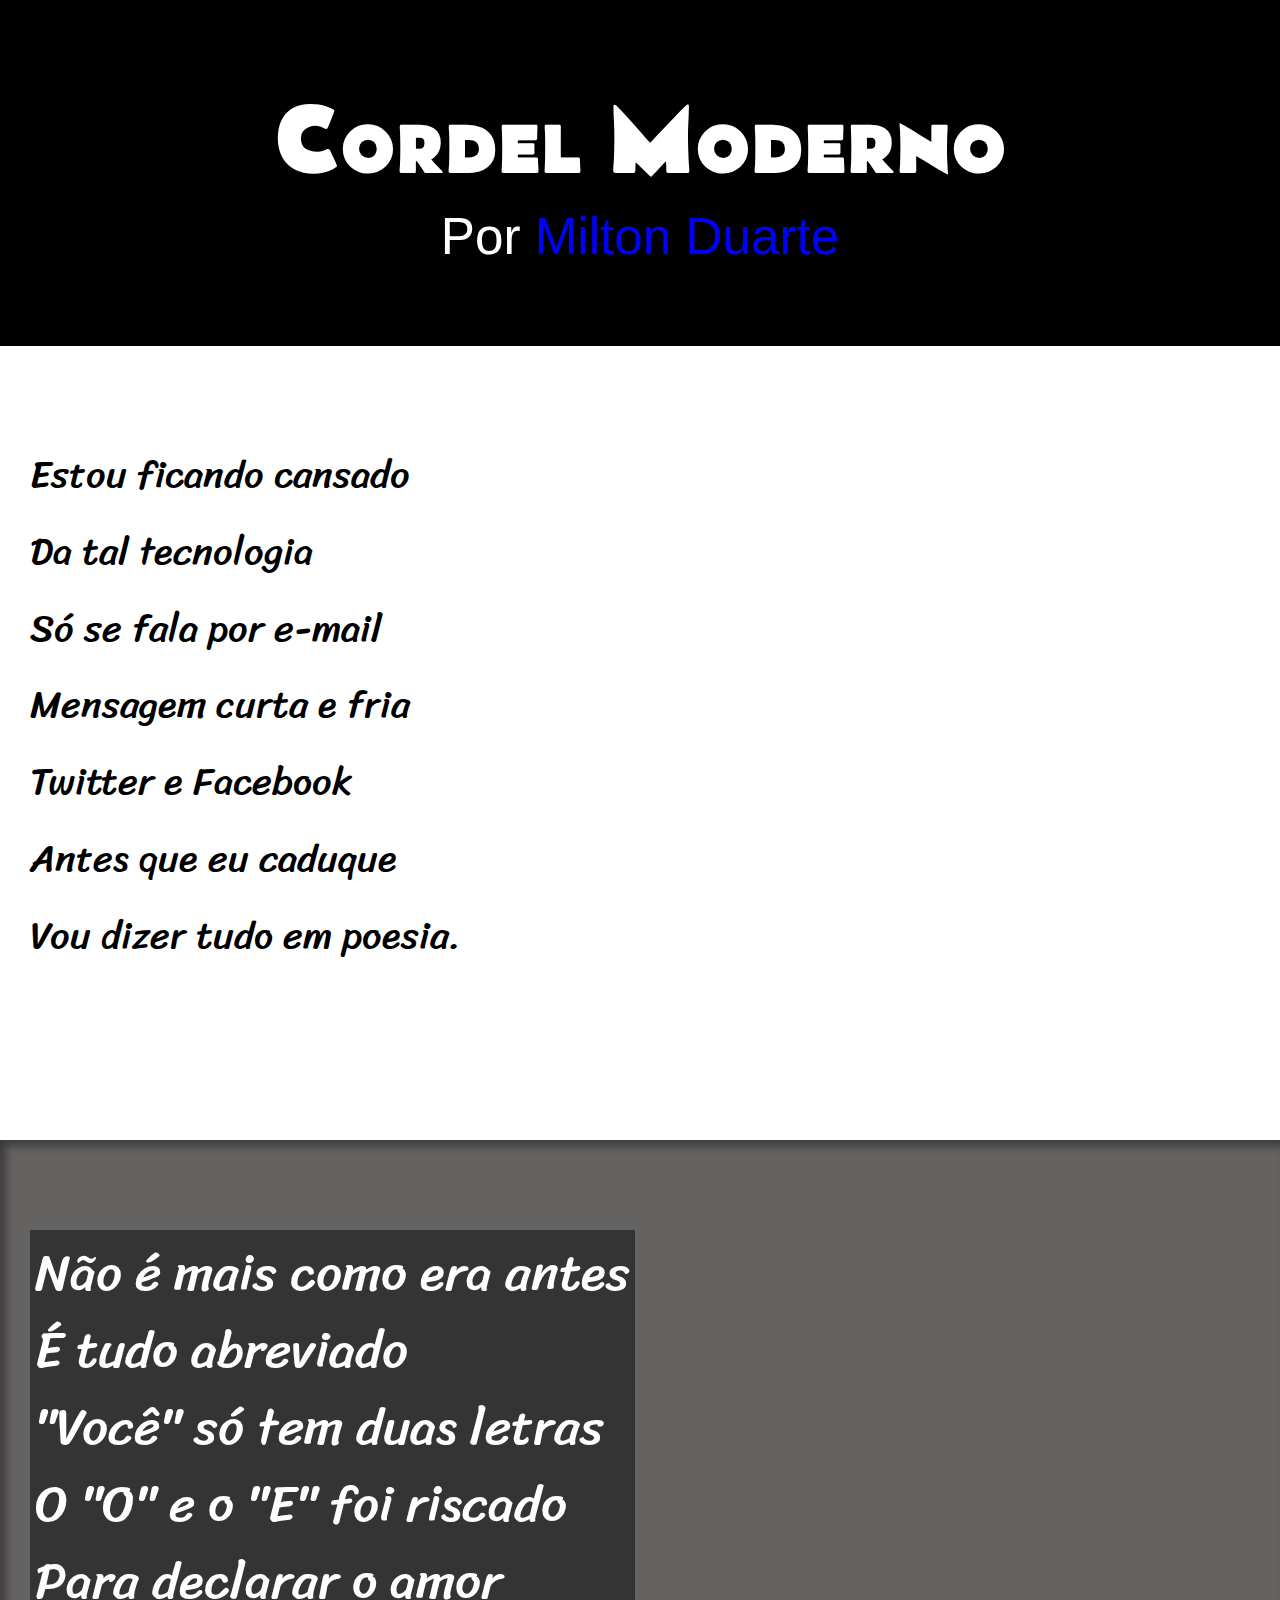
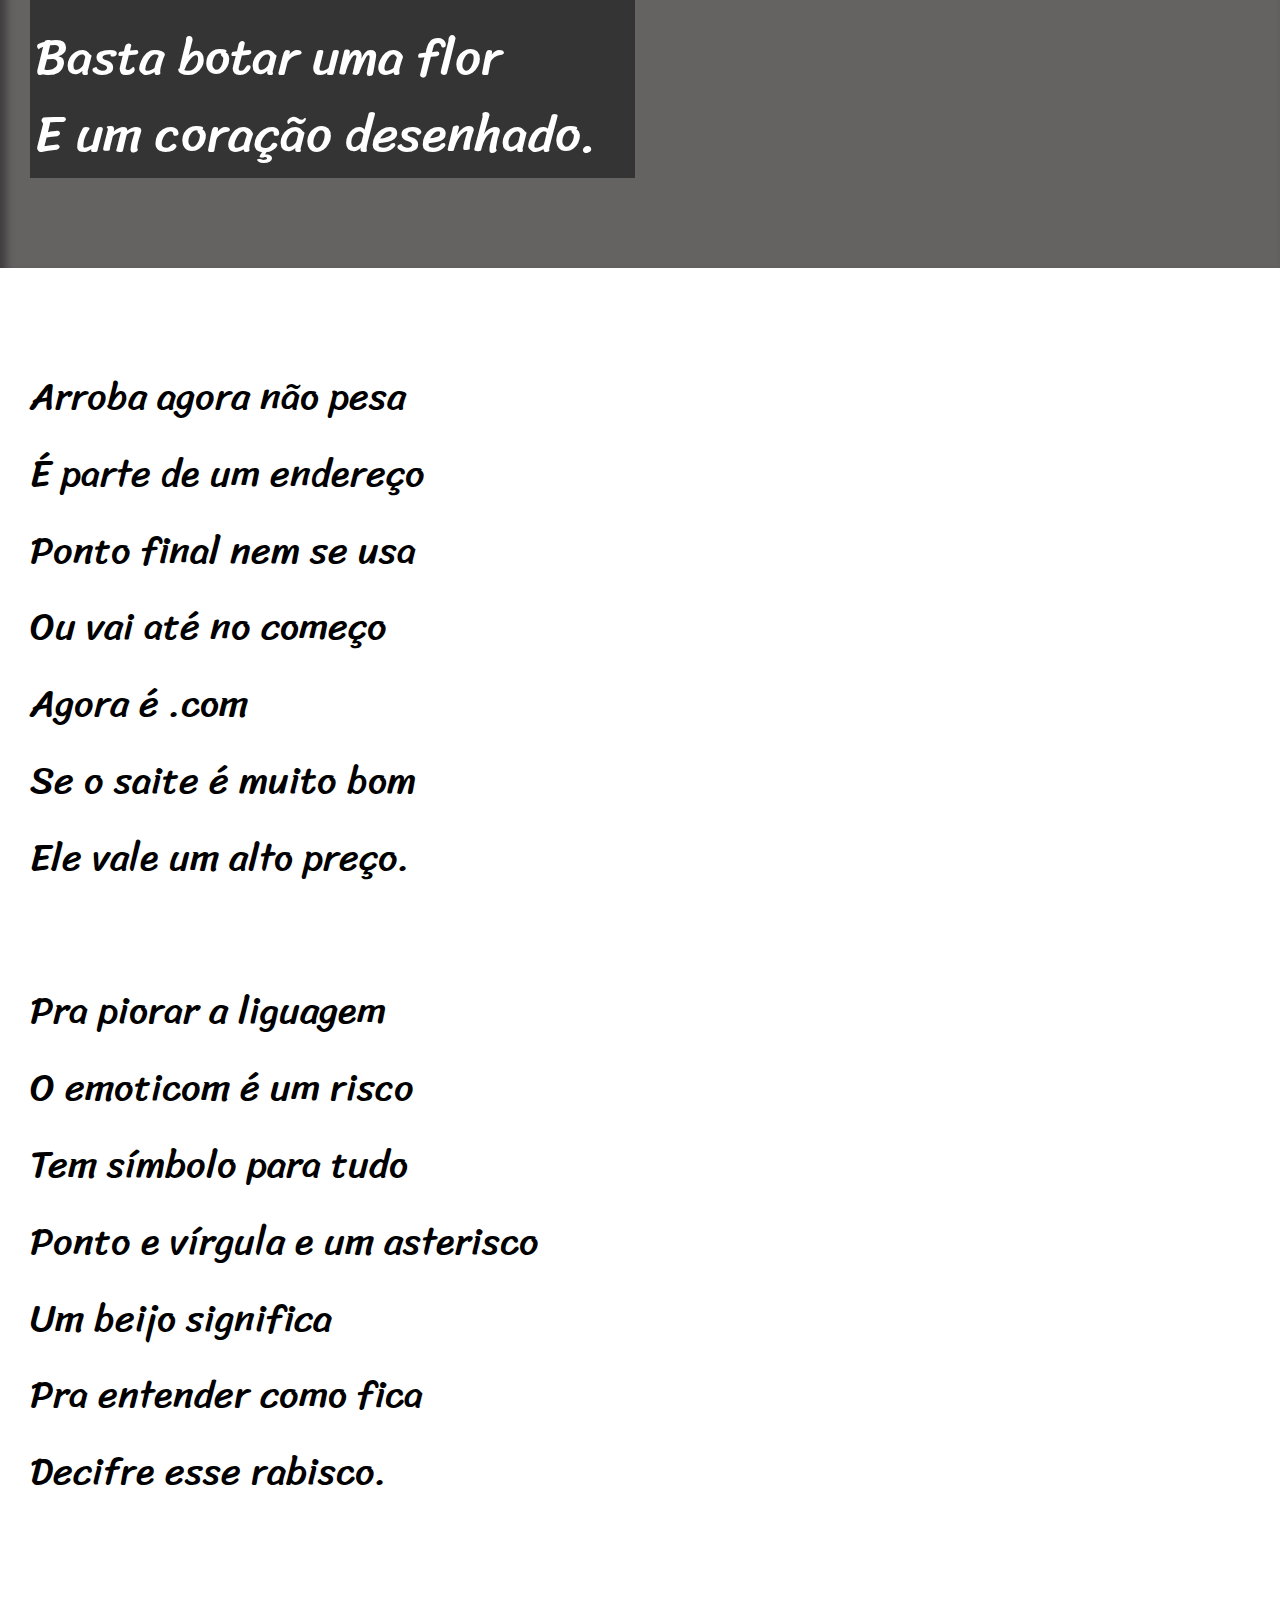
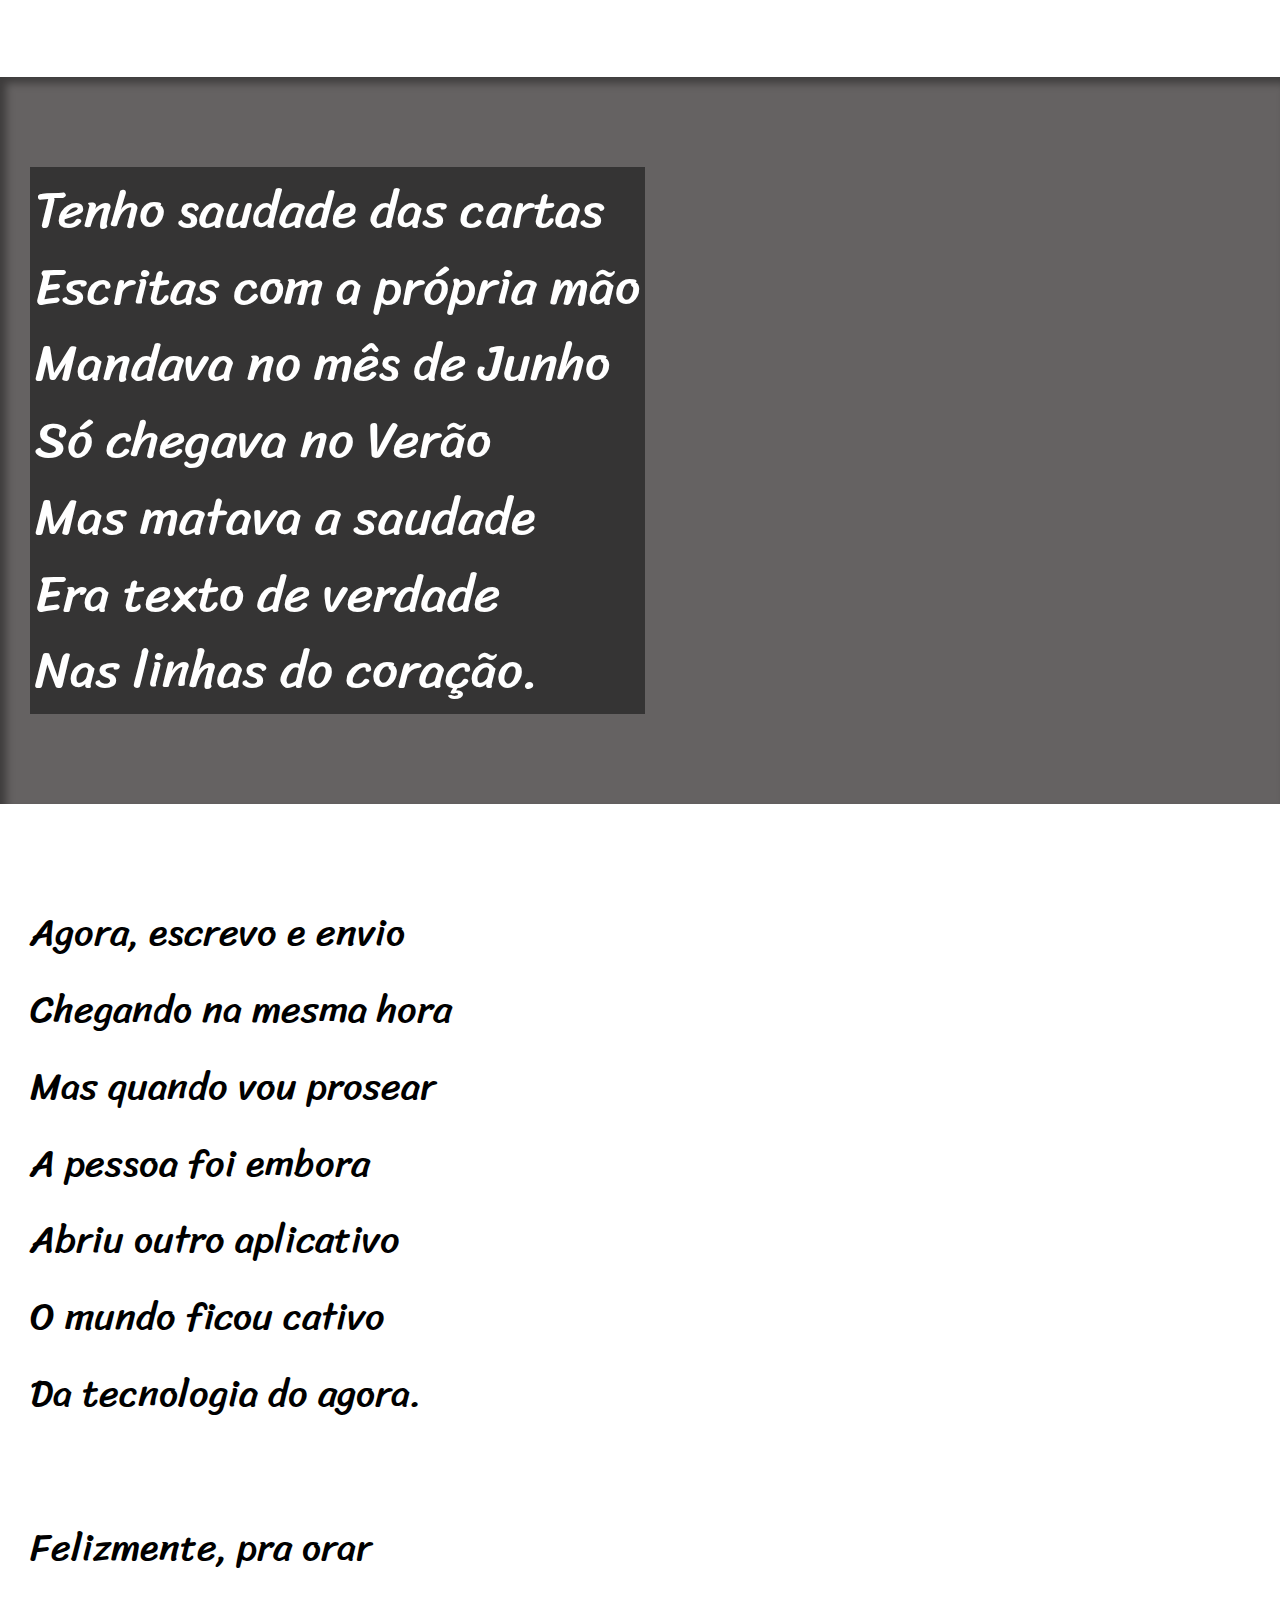
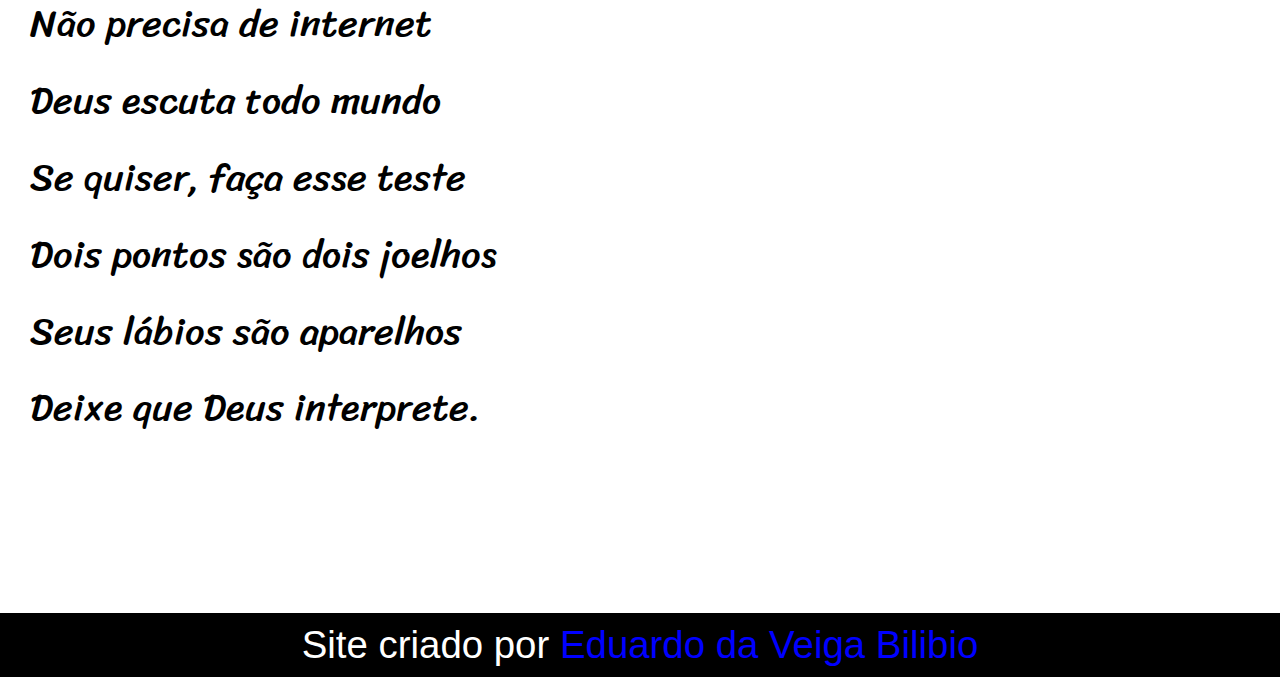
<file: index.html>
<!DOCTYPE html>
<html lang="pt-br">
<head>
    <meta charset="UTF-8">
    <title>Poesias Maia</title>
    <meta name="viewport" content="width=device-width, initial-scale=1.0">
    <link rel="stylesheet" href="estilo.css">
</head>
<body>
    <header>
        <h1>Cordel Moderno</h1>
        <p>Por <a href="https://www.recantodasletras.com.br/poesias/3186743" target="_blank">Milton Duarte</a></p>
    </header>

    <section class="normal">
        <p>
            Estou ficando cansado<br>
            Da tal tecnologia<br>
            Só se fala por e-mail<br>
            Mensagem curta e fria<br>
            Twitter e Facebook<br>
            Antes que eu caduque<br>
            Vou dizer tudo em poesia.<br>
        </p>
    </section>

    <section class="imagem" id="img01">
        <p>
            Não é mais como era antes<br>
            É tudo abreviado<br>
            "Você" só tem duas letras<br>
            O "O" e o "E" foi riscado<br>
            Para declarar o amor<br>
            Basta botar uma flor<br>
            E um coração desenhado.<br>
        </p>
    </section>

    <section class="normal">
        <p>
            Arroba agora não pesa<br>
            É parte de um endereço<br>
            Ponto final nem se usa<br>
            Ou vai até no começo<br>
            Agora é .com<br>
            Se o saite é muito bom<br>
            Ele vale um alto preço.<br>
        </p>

        <p>
            Pra piorar a liguagem<br>
            O emoticom é um risco<br>
            Tem símbolo para tudo<br>
            Ponto e vírgula e um asterisco<br>
            Um beijo significa<br>
            Pra entender como fica<br>
            Decifre esse rabisco.<br>
        </p>
    </section>

    <section class="imagem" id="img02">
        <p>
            Tenho saudade das cartas<br>
            Escritas com a própria mão<br>
            Mandava no mês de Junho<br>
            Só chegava no Verão<br>
            Mas matava a saudade<br>
            Era texto de verdade<br>
            Nas linhas do coração.<br>
        </p>
    </section>

    <section class="normal">
        <p>
            Agora, escrevo e envio<br>
            Chegando na mesma hora<br>
            Mas quando vou prosear<br>
            A pessoa foi embora<br>
            Abriu outro aplicativo<br>
            O mundo ficou cativo<br>
            Da tecnologia do agora.<br>
        </p>
        <p>
            Felizmente, pra orar<br>
            Não precisa de internet<br>
            Deus escuta todo mundo<br>
            Se quiser, faça esse teste<br>
            Dois pontos são dois joelhos<br>
            Seus lábios são aparelhos<br>
            Deixe que Deus interprete.<br>
        </p>
    </section>

    <footer>
        <p>Site criado por <a href="https://github.com/Eduardo-Bilibio" target="_blank">Eduardo da Veiga Bilibio</a></p>
    </footer>
</body>
</html>
</file>
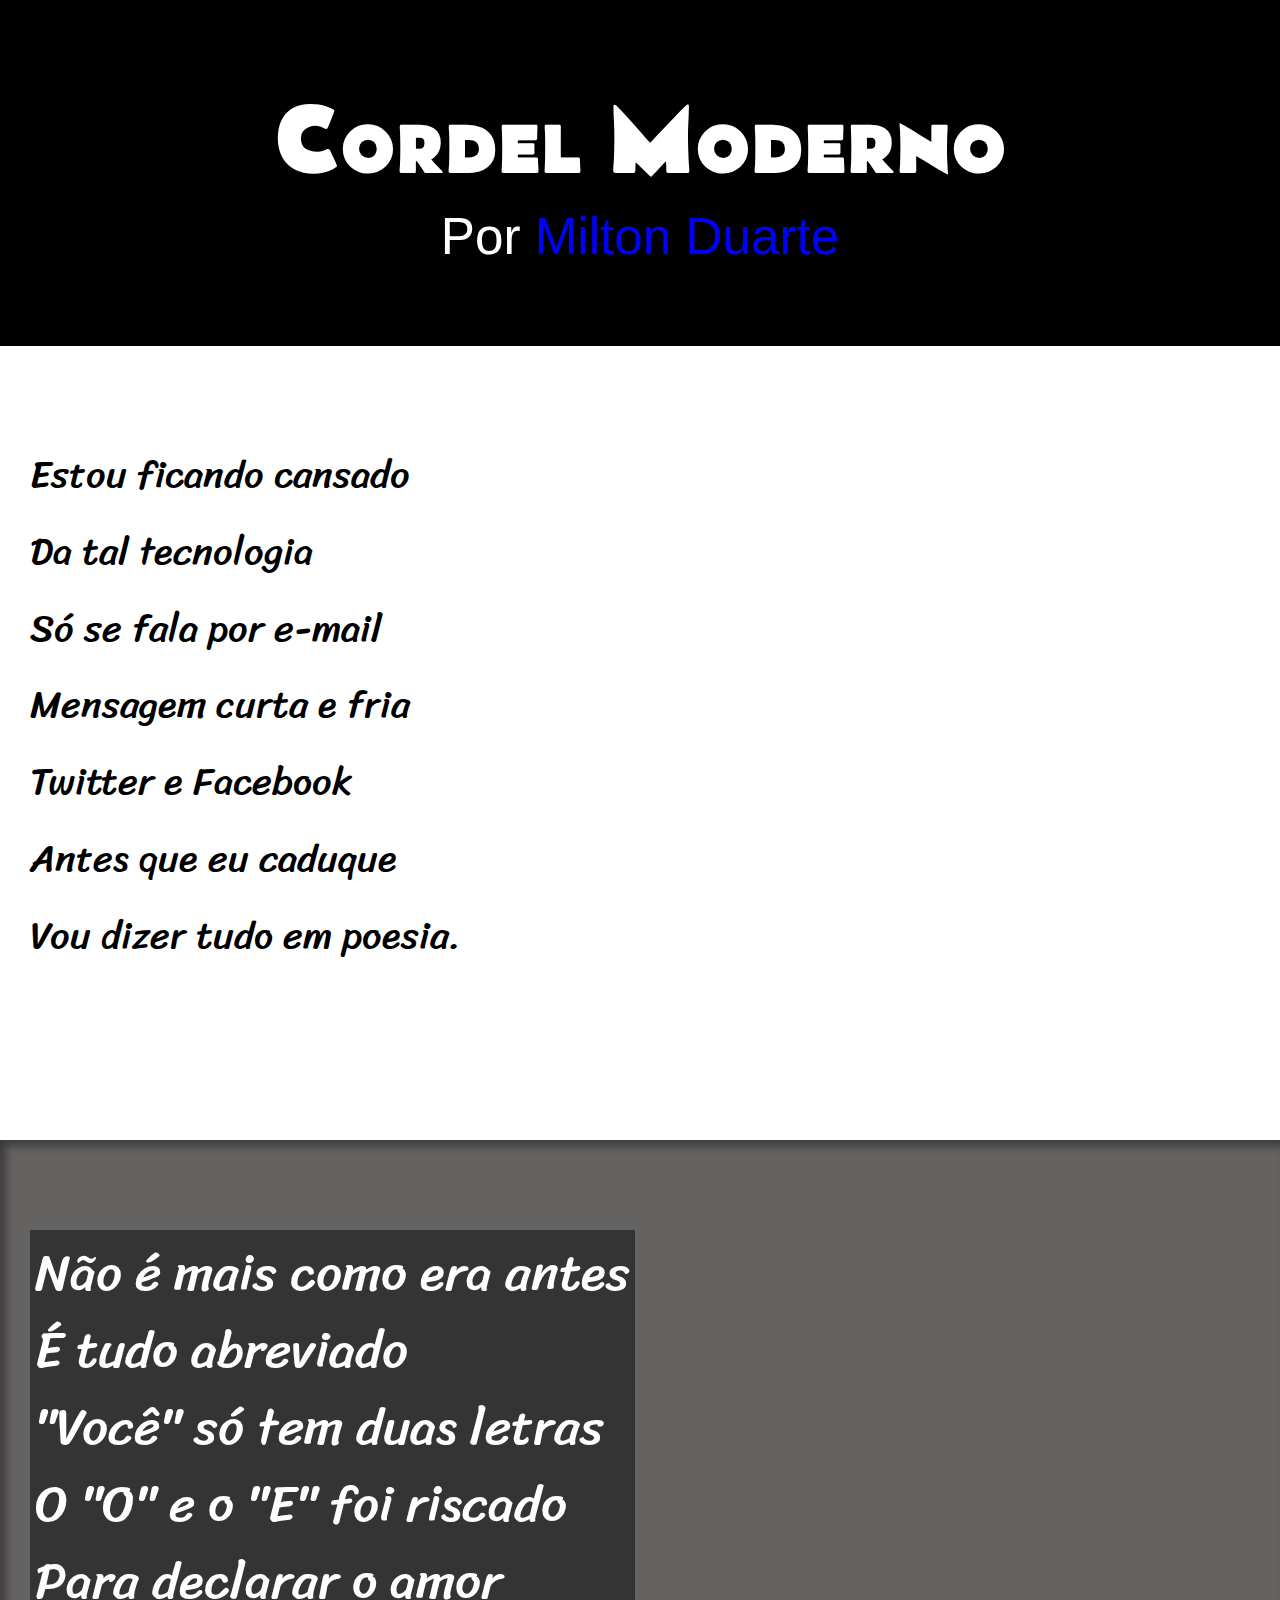
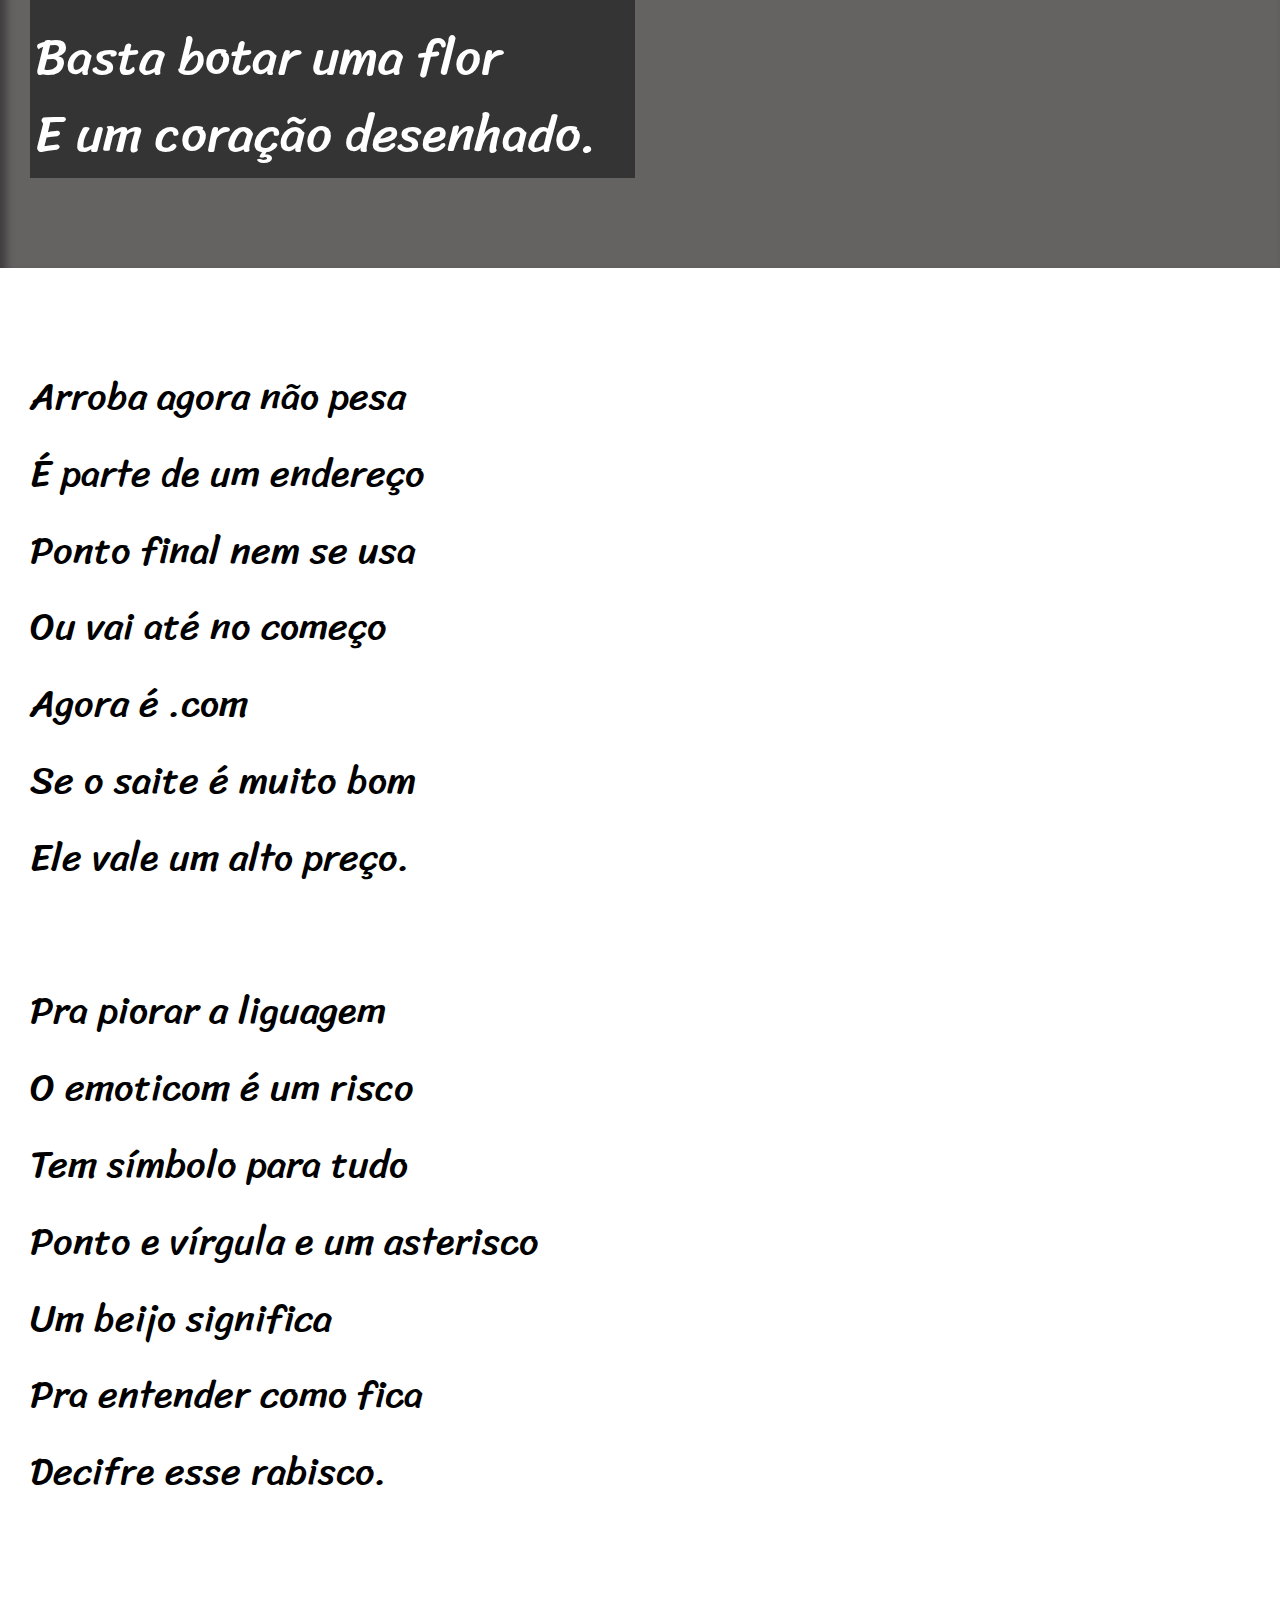
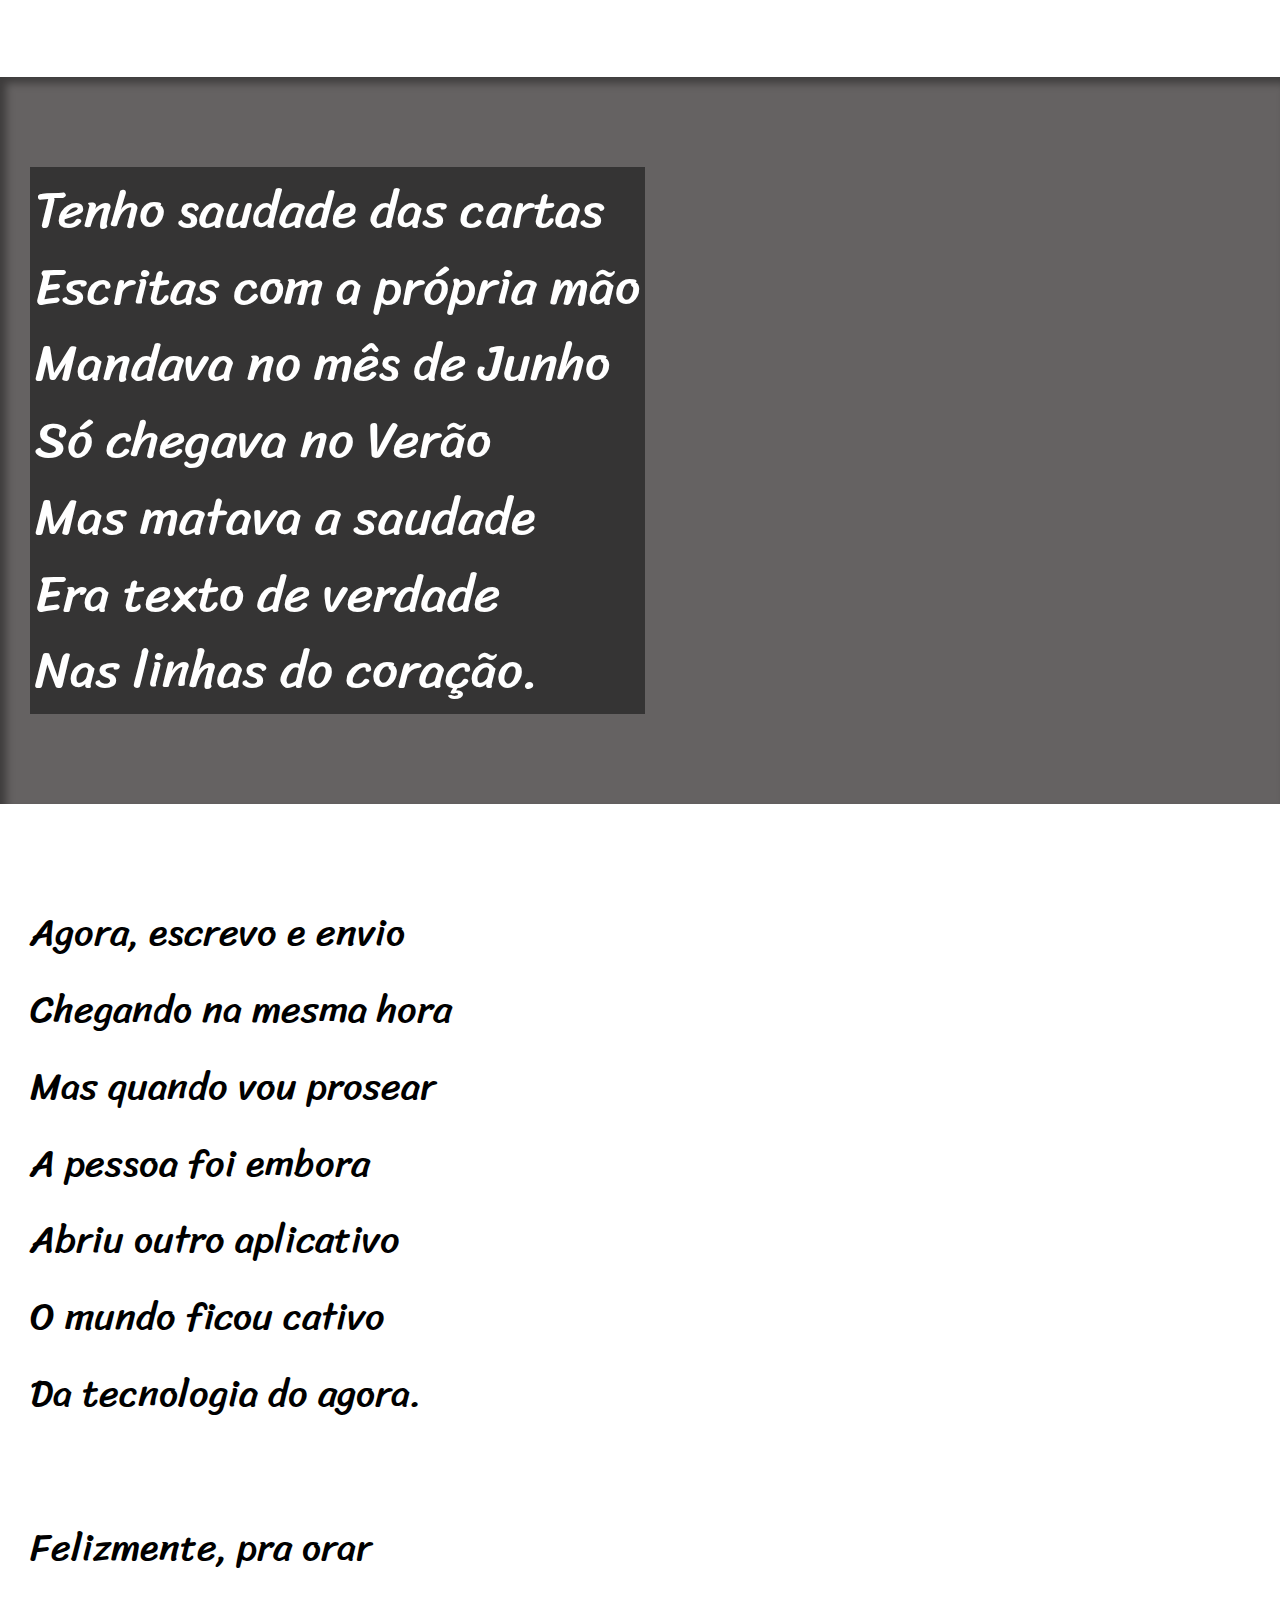
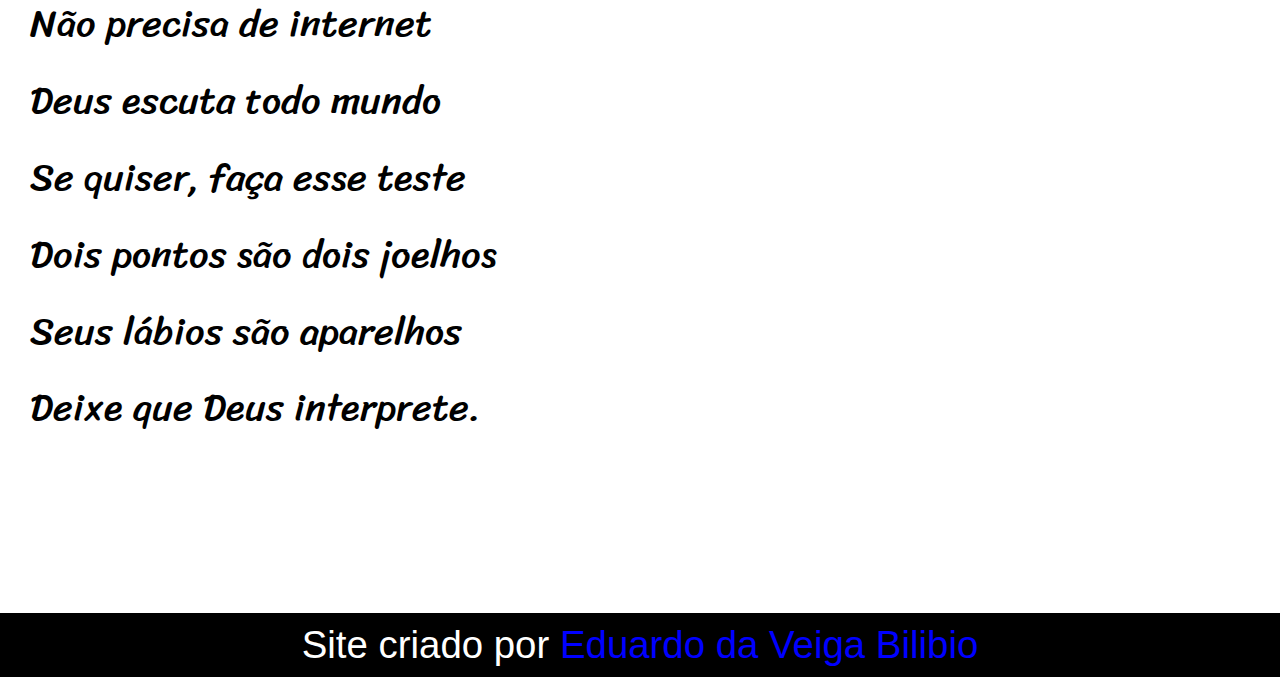
<file: desafiocordel.html>
<!DOCTYPE html>
<html lang="pt-br">
<head>
    <meta charset="UTF-8">
    <title>Poesias Maia</title>
    <meta name="viewport" content="width=device-width, initial-scale=1.0">
    <link rel="stylesheet" href="estilo.css">
</head>
<body>
    <header>
        <h1>Cordel Moderno</h1>
        <p>Por <a href="https://www.recantodasletras.com.br/poesias/3186743" target="_blank">Milton Duarte</a></p>
    </header>

    <section class="normal">
        <p>
            Estou ficando cansado<br>
            Da tal tecnologia<br>
            Só se fala por e-mail<br>
            Mensagem curta e fria<br>
            Twitter e Facebook<br>
            Antes que eu caduque<br>
            Vou dizer tudo em poesia.<br>
        </p>
    </section>

    <section class="imagem" id="img01">
        <p>
            Não é mais como era antes<br>
            É tudo abreviado<br>
            "Você" só tem duas letras<br>
            O "O" e o "E" foi riscado<br>
            Para declarar o amor<br>
            Basta botar uma flor<br>
            E um coração desenhado.<br>
        </p>
    </section>

    <section class="normal">
        <p>
            Arroba agora não pesa<br>
            É parte de um endereço<br>
            Ponto final nem se usa<br>
            Ou vai até no começo<br>
            Agora é .com<br>
            Se o saite é muito bom<br>
            Ele vale um alto preço.<br>
        </p>

        <p>
            Pra piorar a liguagem<br>
            O emoticom é um risco<br>
            Tem símbolo para tudo<br>
            Ponto e vírgula e um asterisco<br>
            Um beijo significa<br>
            Pra entender como fica<br>
            Decifre esse rabisco.<br>
        </p>
    </section>

    <section class="imagem" id="img02">
        <p>
            Tenho saudade das cartas<br>
            Escritas com a própria mão<br>
            Mandava no mês de Junho<br>
            Só chegava no Verão<br>
            Mas matava a saudade<br>
            Era texto de verdade<br>
            Nas linhas do coração.<br>
        </p>
    </section>

    <section class="normal">
        <p>
            Agora, escrevo e envio<br>
            Chegando na mesma hora<br>
            Mas quando vou prosear<br>
            A pessoa foi embora<br>
            Abriu outro aplicativo<br>
            O mundo ficou cativo<br>
            Da tecnologia do agora.<br>
        </p>
        <p>
            Felizmente, pra orar<br>
            Não precisa de internet<br>
            Deus escuta todo mundo<br>
            Se quiser, faça esse teste<br>
            Dois pontos são dois joelhos<br>
            Seus lábios são aparelhos<br>
            Deixe que Deus interprete.<br>
        </p>
    </section>

    <footer>
        <p>Site criado por <a href="https://github.com/Eduardo-Bilibio" target="_blank">Eduardo da Veiga Bilibio</a></p>
    </footer>
</body>
</html>
</file>
<file: estilo.css>
@charset "UTF-8";

@import url('https://fonts.googleapis.com/css2?family=Bebas+Neue&family=Belanosima&family=Marck+Script&family=Passion+One&family=Sriracha&display=swap');

:root {
    --fonte1: Arial, sans-serif;
    --fonte2: 'Sriracha', cursive;
    --fonte3: 'Belanosima', sans-serif
}

* {
    margin: 0;
    padding: 0;
}

body {
    min-height: 100vh;
    background-color: gray;
    font-family: var(--fonte1);
}

header {
    background-color: black;
    color: white;
    text-align: center;
    font-size: 4vw;
    padding: 30px;
}

header > h1 {
    padding-top: 50px;
    font-variant: small-caps;
    font-family: var(--fonte3);
}

header > p {
    padding-bottom: 50px;
}

a {
    color: blue;
    text-decoration: none;
}
footer {
    text-align: center;
    background-color: black;
    color: white;
    padding: 10px;
    font-size: 3vw;
}

section {
    padding-top: 10vh;
    padding-bottom: 10vh;
    line-height: 2em;
    padding-left: 30px;
    font-family: var(--fonte2);
    font-size: 3vw;
}

section.imagem > p {
    background-color: rgba(0, 0, 0, 0.47);
    display: inline-block;
    padding: 5px;
    font-size: 4vw;
}

section.normal {
    background-color: white;
    color: black;
}

section.imagem {
    background-color: #656262;
    color: white;
    text-indent: 2px 2px 0 black;
    box-shadow: inset 6px 6px 9px 0 rgba(0, 0, 0, 0.4);
    background-attachment: fixed;
}

section > p {
    padding-bottom: 2em;
}

a:hover {
    text-decoration: underline;
    font-weight: bold;
}

section#img01 {
    background-image: url("imagensdesafiocordel/imagens/background001.jpg");
    background-position: right center;
    background-size: cover;
}

section#img02 {
    background-image: url("imagensdesafiocordel/imagens/background002.jpg");
    background-position: right center;
    background-size: cover;
}
</file>
